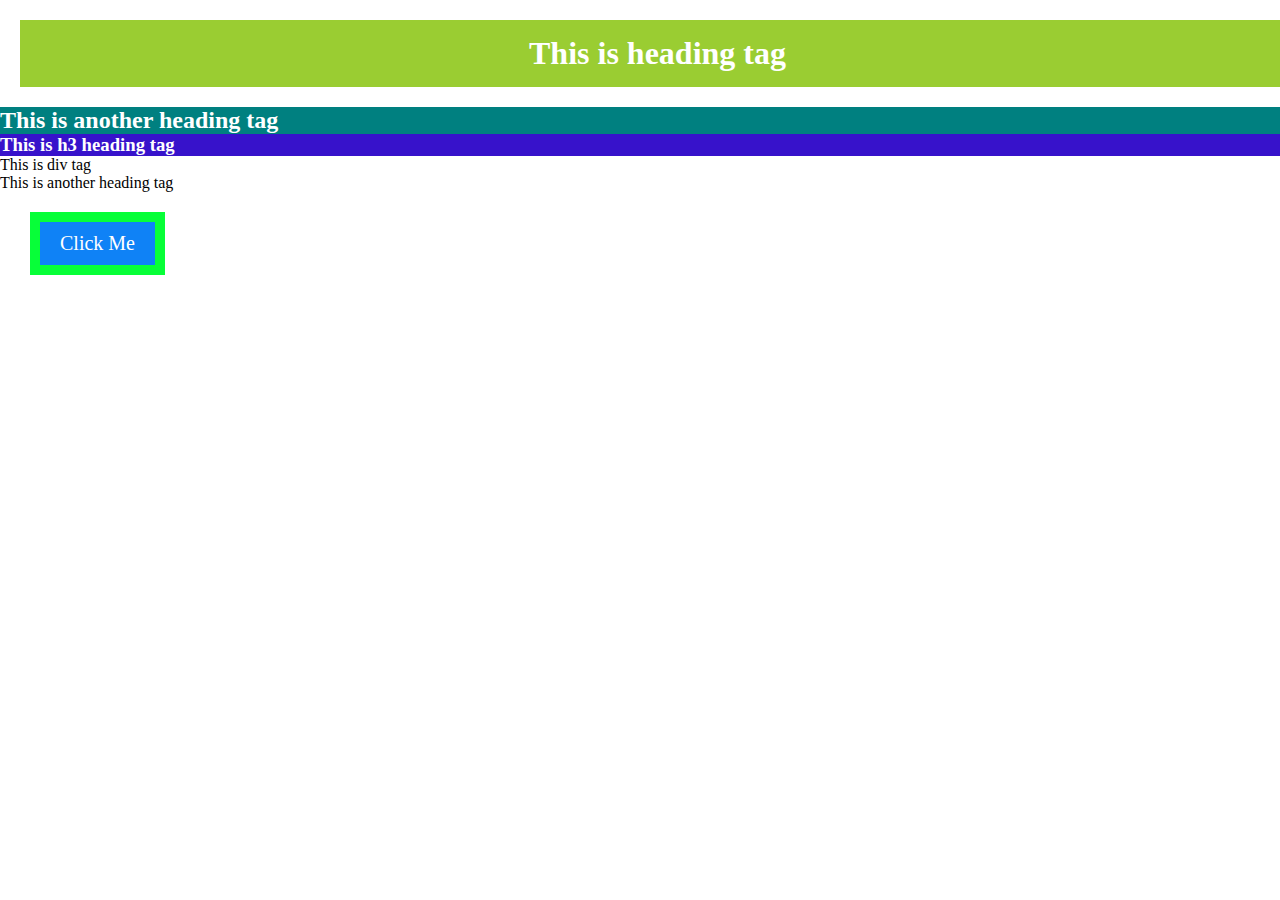
<file: index.html>
<!DOCTYPE html>
<html lang="en">
<head>
    <meta charset="UTF-8">
    <meta name="viewport" content="width=device-width, initial-scale=1.0">
    <title>Homeworkt</title>
    <link rel="stylesheet" href="./style.css">
</head>
<body>
    <h1>This is heading tag</h1>

    <h2>This is another heading tag</h2>
    
    <h3>This is h3 heading tag</h3>

    <div class="div1">This is div tag</div>

    <div class="div2">This is another heading tag</div>

    <a href="#">Click Me</a>
</body>
</html>
</file>
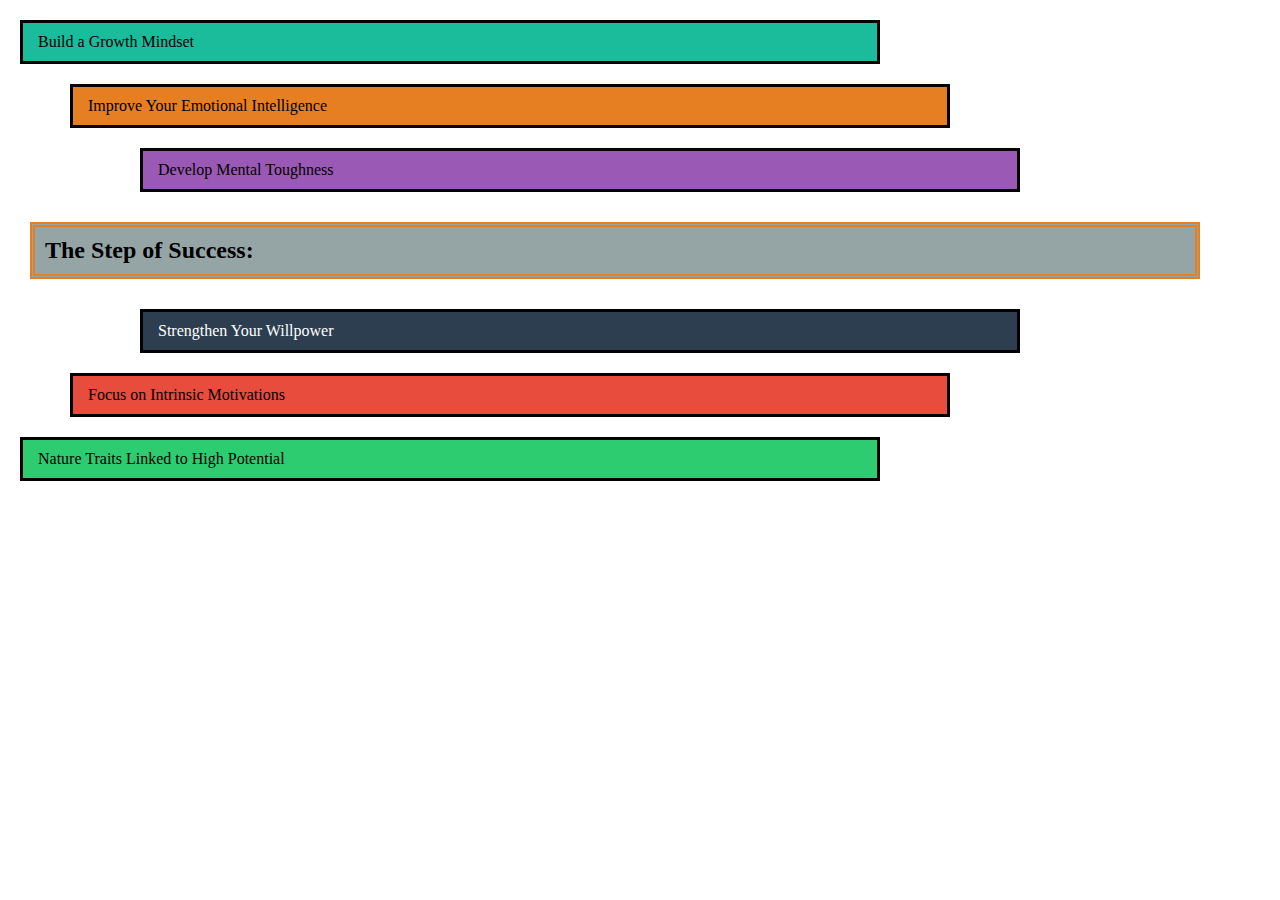
<file: assignment.html>
<!DOCTYPE html>
<html lang="en">
<head>
    <meta charset="UTF-8">
    <meta http-equiv="X-UA-Compatible" content="IE=edge">
    <meta name="viewport" content="width=device-width, initial-scale=1.0">
    <title>Assignment</title>
    <link rel="stylesheet" href="./assignment.css" class="css">
</head>
<body>

    <p class="build">Build a Growth Mindset</p>

    <p class="improve">improve your emotional intelligence</p>

    <p class="develop">develop mental toughness</p>

    <h2 class="step">The Step of Success:</h2>

    <p class="strengthen">strengthen your willpower</p>

    <p class="focus">Focus on Intrinsic Motivations</p>

    <p class="nature">Nature Traits Linked to High Potential</p>
    
</body>
</html>
</file>
<file: style.css>
*{
    padding: 0;
    margin: 0;
}

h1{
    color: white;
    background-color: yellowgreen;
    margin-bottom: 20px;
    margin-top: 20px;
    margin-left: 20px;
    padding-top: 15px;
    padding-bottom: 15px;
    padding-left: 15px;
    text-align: center;
}

h2{
    color: white;
    background-color: teal;
}
h3{
    color: white;
    background-color:rgb(55, 18, 203);
}


a{
    color: white;
    background-color: rgb(15, 130, 246);
    padding-top:10px;
    padding-bottom: 10px;
    padding-left: 20px;
    padding-right: 20px;
    font-size: 20px;
    text-decoration: none;
    display: inline-block;
    margin-top: 20px;
    margin-left: 30px;
    border:10px solid rgb(7, 255, 56)
    

}
</file>
<file: assignment.css>
*{
    margin: 0;
    padding: 0;
}
.build{
    background-color:#1abc9c ;
    margin: 20px;
    padding: 10px;
    padding-left: 15px;
    margin-right: 400px;
    border: 3px solid black;
}
.improve{
    background-color: #e67e22;
    text-transform: capitalize;
    margin: 20px;
    padding: 10px;
    padding-left: 15px;
    margin-right: 330px;
    margin-left: 70px;
    border: 3px solid black;

}
.develop{
    background-color:#9b59b6 ;
    text-transform: capitalize;
    margin: 20px;
    padding: 10px;
    padding-left: 15px;
    margin-right: 260px;
    margin-left: 140px;
    border: 3px solid black;

}
.step{
    background-color:#95a5a6 ;
    padding: 10px;
    margin: 30px;
    margin-right: 80px;
    border: 5px double #e67e22;
    
   
}

.strengthen{
    color: white;
    background-color:#2c3e50 ;
    text-transform: capitalize;
    margin: 20px;
    padding: 10px;
    padding-left: 15px;
    margin-right: 260px;
    margin-left: 140px;
    border: 3px solid black;

}
.focus{
    background-color:#e74c3c ;
    margin: 20px;
    padding: 10px;
    padding-left: 15px;
    margin-right: 330px;
    margin-left: 70px;
    border: 3px solid black;
}
.nature{
    background-color:#2ecc71 ;
    margin: 20px;
    padding: 10px;
    padding-left: 15px;
    margin-right: 400px;
    border: 3px solid black;
}
</file>
